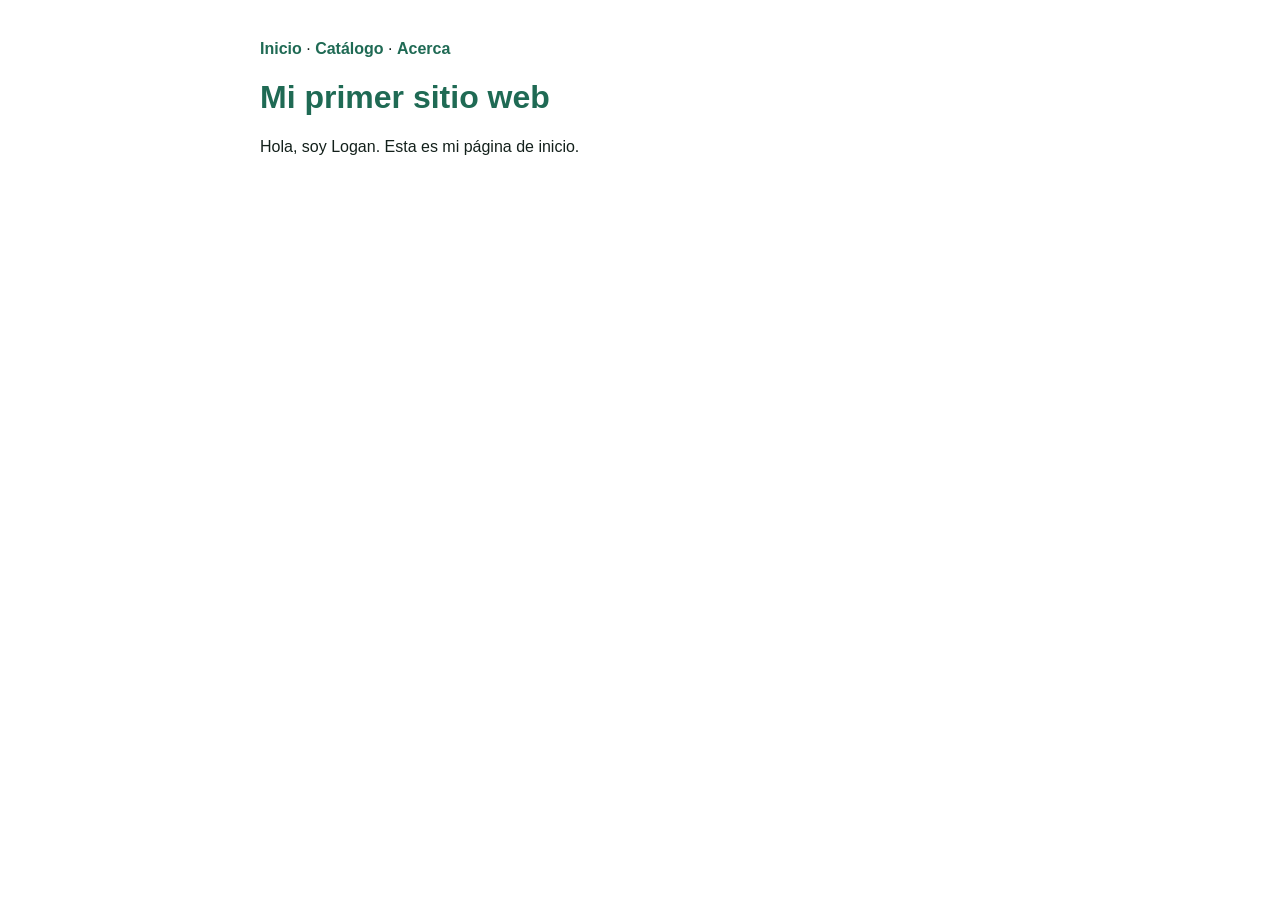
<file: index.html>
<!DOCTYPE html>
<html lang="es">
<head>
  <meta charset="utf-8">
  <title>Mi sitio</title>
  <link rel="stylesheet" href="estilo.css">
</head>
<body>
  <nav>
    <a href="index.html">Inicio</a> ·
    <a href="catalogo.html">Catálogo</a> ·
    <a href="acerca.html">Acerca</a>
  </nav>

  <h1>Mi primer sitio web</h1>
  <p>Hola, soy Logan. Esta es mi página de inicio.</p>
</body>
</html>
</file>
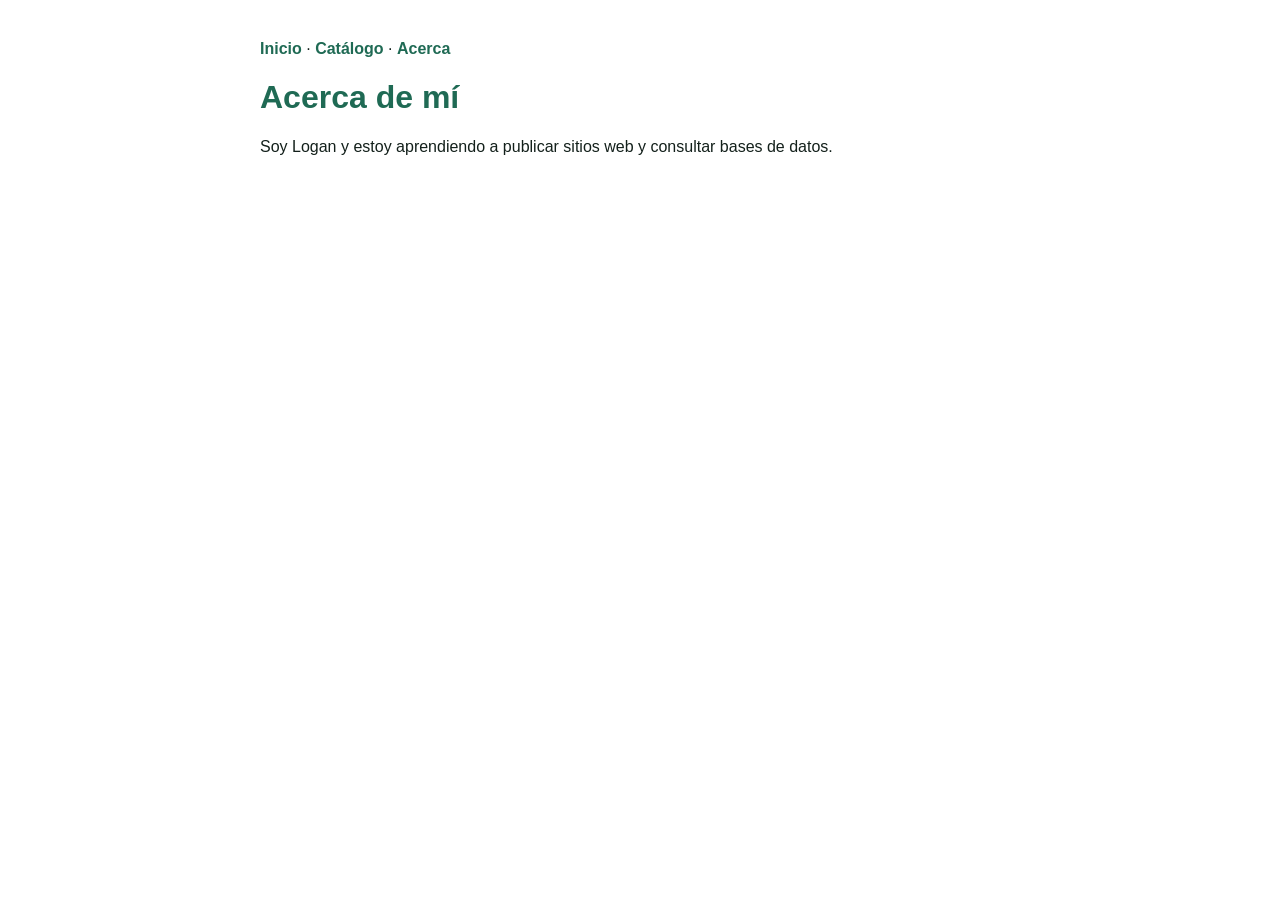
<file: acerca.html>
<!DOCTYPE html>
<html lang="es">
<head>
  <meta charset="utf-8">
  <title>Acerca de mí - Mi sitio</title>
  <link rel="stylesheet" href="estilo.css">
</head>
<body>
  <nav>
    <a href="index.html">Inicio</a> ·
    <a href="catalogo.html">Catálogo</a> ·
    <a href="acerca.html">Acerca</a>
  </nav>

  <h1>Acerca de mí</h1>
  <p>Soy Logan y estoy aprendiendo a publicar sitios web y consultar bases de datos.</p>
</body>
</html>
</file>
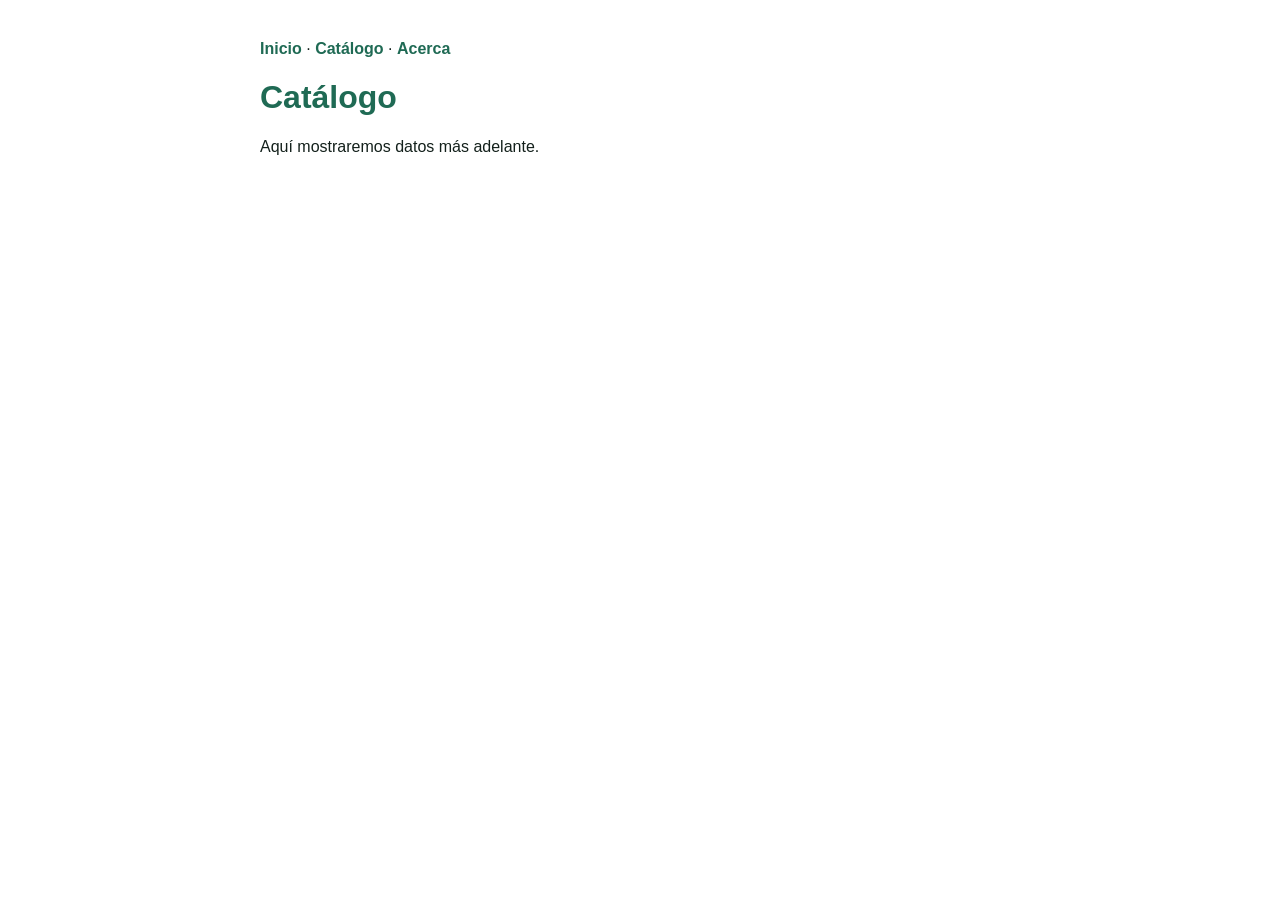
<file: catalogo.html>
<!DOCTYPE html>
<html lang="es">
<head>
  <meta charset="utf-8">
  <title>Catálogo - Mi sitio</title>
  <link rel="stylesheet" href="estilo.css">
</head>
<body>
  <nav>
    <a href="index.html">Inicio</a> ·
    <a href="catalogo.html">Catálogo</a> ·
    <a href="acerca.html">Acerca</a>
  </nav>

  <h1>Catálogo</h1>
  <p>Aquí mostraremos datos más adelante.</p>
</body>
</html>
</file>
<file: estilo.css>
body {
  font-family: Arial, sans-serif;
  max-width: 760px;
  margin: 40px auto;
  padding: 0 16px;
  color: #13201B;
}

nav a {
  color: #1F6A54;
  text-decoration: none;
  font-weight: bold;
}

h1 {
  color: #1F6A54;
}
</file>
